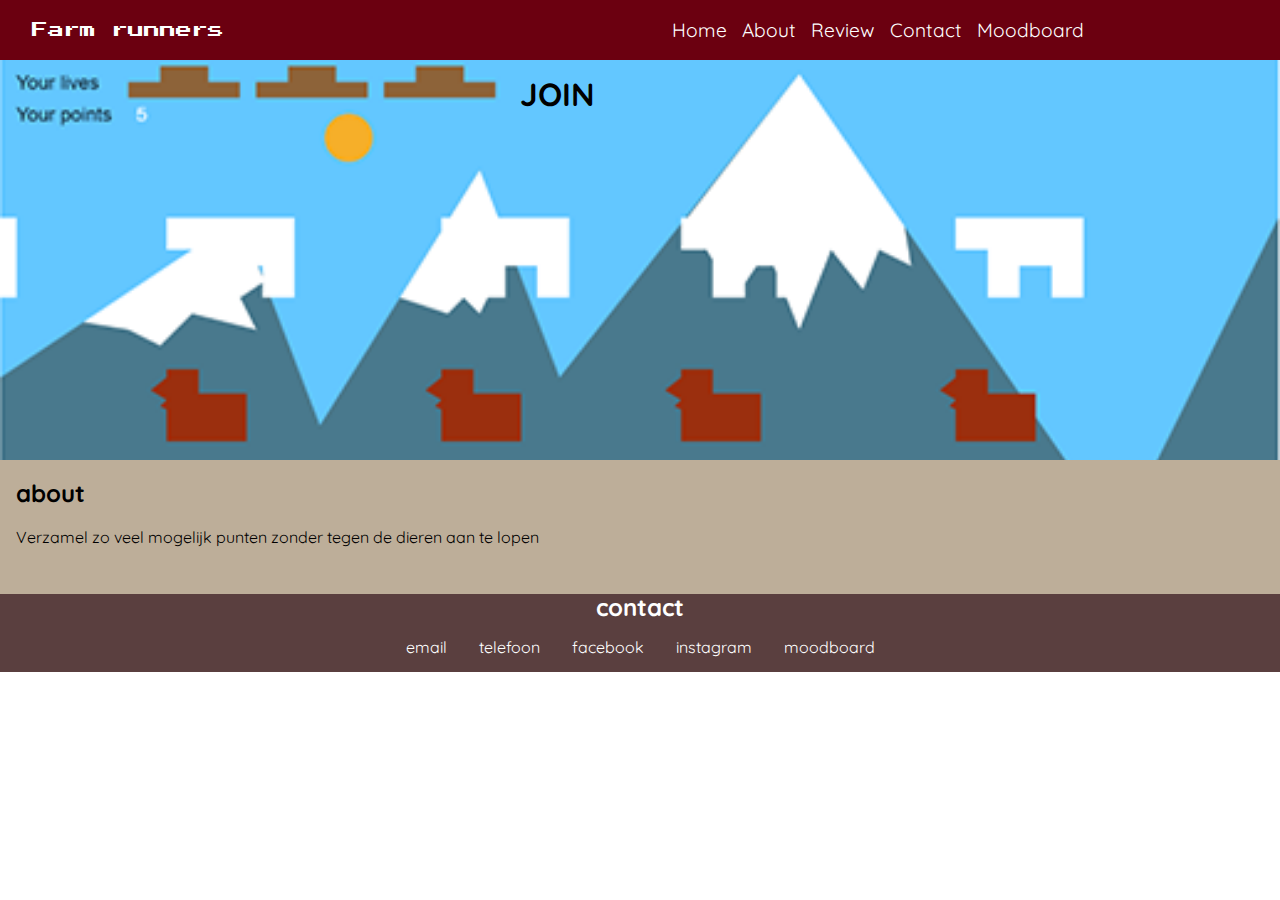
<file: index.html>
<!DOCTYPE html>
<html lang="en">
<head>
    <meta charset="UTF-8">
    <meta http-equiv="X-UA-Compatible" content="IE=edge">
    <meta name="viewport" content="width=device-width, initial-scale=1.0">
    <link rel="stylesheet" href="css/normalize.css">
    <link rel="stylesheet" href="css/style.css">
    <title>Farm Runners</title>
</head>
<body>
    <nav>
        <div class = "logo">Farm runners</div>
        <label for ="burger" id="hamburger">&equiv;</label>
            <input type="checkbox" id="burger">
        <div id="menu">
            
            <div class="group2">
                <a href="index.html">Home</a>
                <a href="about.html">About</a>
                <a href="review.html">Review</a>
                <a href="contact.html">Contact</a>
                <a href="moodboard.html">Moodboard</a>

            </div>
        </div>
    </nav>
    <div class="background">
        <header id="home">
            <h1 id="h1">
                <span class="words" id="word1">join</span>
                <span class="words" id="word2">the</span>
                <span class="words" id="word3">game</span>
            </h1>

        </header>
        <main>
            <section class="indexAbout">
                
                <h2>about</h2>
                <p>Verzamel zo veel mogelijk punten zonder tegen de dieren aan te lopen</p>
            </section>
        </main>
</div>
    <footer>
        <h2>contact</h2>
        <div class = "footerContent">
            <a class = "content" href="#">email</a>
            <a class = "content" href="#">telefoon</a>
            <a class = "content" href="#">facebook</a>
            <a class = "content" href="#">instagram</a>
            <a class = "content" href="#">moodboard</a>
        </div>
    </footer>

    <script src="libs/anime.min.js"></script>
    <script src="js/script3.js"></script>
    <script src="js/script4.js"></script>


</body>
</html>
</file>
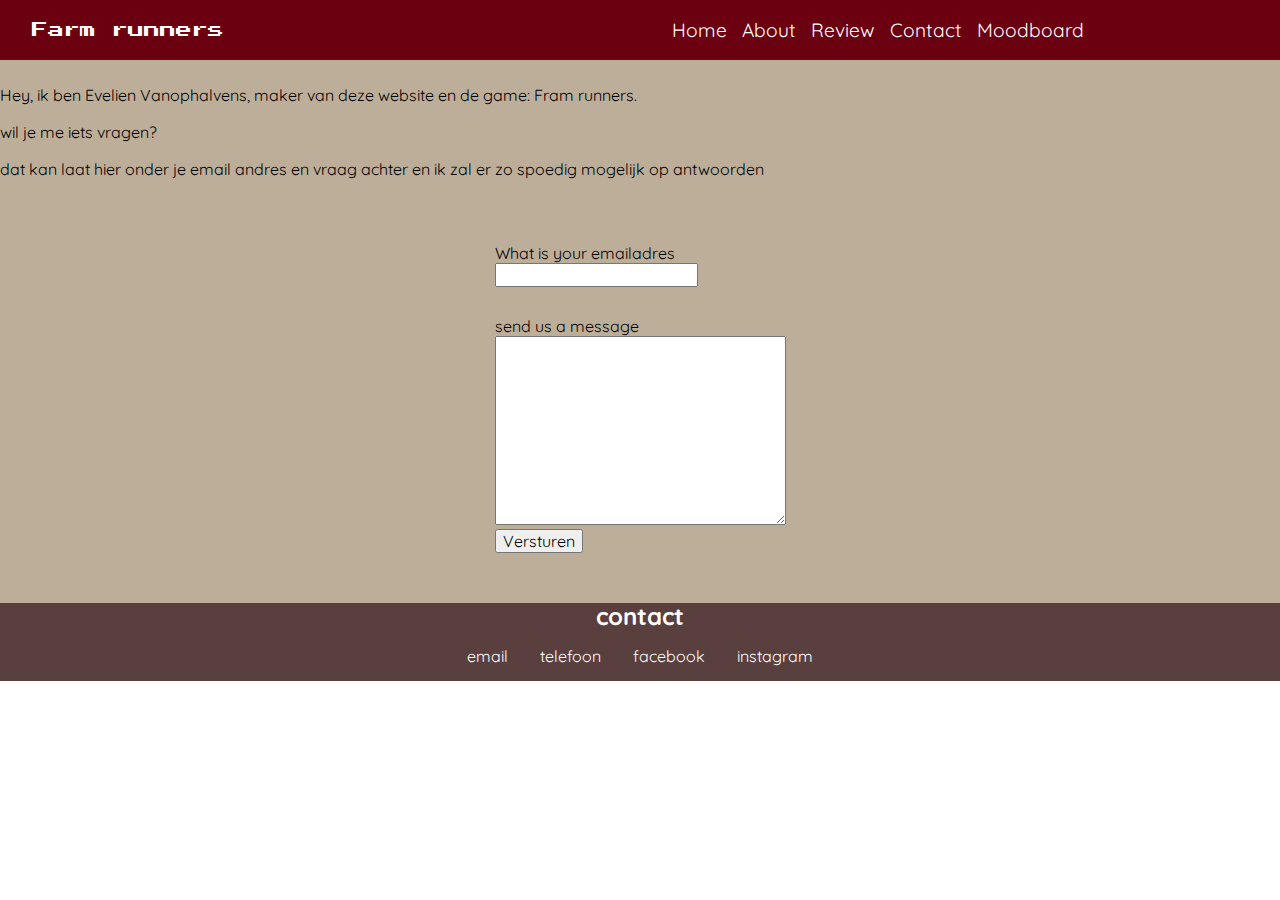
<file: contact.html>
<!DOCTYPE html>
<html lang="en">
<head>
    <meta charset="UTF-8">
    <meta http-equiv="X-UA-Compatible" content="IE=edge">
    <meta name="viewport" content="width=device-width, initial-scale=1.0">
    <link rel="stylesheet" href="css/normalize.css">
    <link rel="stylesheet" href="css/style.css">
    <title>Farm Runners</title>
</head>
<body>
    <nav>
        <div class = "logo">Farm runners</div>
        <label for ="burger" id="hamburger">&equiv;</label>
            <input type="checkbox" id="burger">
        <div id="menu">
            
            <div class="group2">
                <a href="index.html">Home</a>
                <a href="about.html">About</a>
                <a href="review.html">Review</a>
                <a href="contact.html">Contact</a>
                <a href="moodboard.html">Moodboard</a>

            </div>
        </div>
    </nav>
    <div class="background">
    <main>
        <section id="someInfo">
            <p>Hey, ik ben Evelien Vanophalvens, maker van deze website en de game: Fram runners. <br><br> wil je me iets vragen? <br><br> dat kan laat hier onder je email andres en vraag achter en ik zal er zo spoedig mogelijk op antwoorden</p>
        </section>
        <section id="mails_form">
            <div id="sendMail">
                <form action="#">
                <label for="adres">What is your emailadres</label>
                <input name="adres" id="adres">
                <label for="mail">send us a message</label>
                <textarea name="mail" id="mail" cols="30" rows="10"></textarea>
                <br>
                <input id="btnMail" type="submit" value="Versturen">
            </form>
        </div>
        </section>
    </main>
</div>
    <footer>
        <h2>contact</h2>
        <div class = "footerContent">
            <a class = "content" href="#">email</a>
            <a class = "content" href="#">telefoon</a>
            <a class = "content" href="#">facebook</a>
            <a class = "content" href="#">instagram</a>
            
        </div>
    </footer>

    <script src="js/script2.js"></script>
    <script src="libs/anime.min.js"></script>
    <script src="js/script4.js"></script>

</body>
</html>
</file>
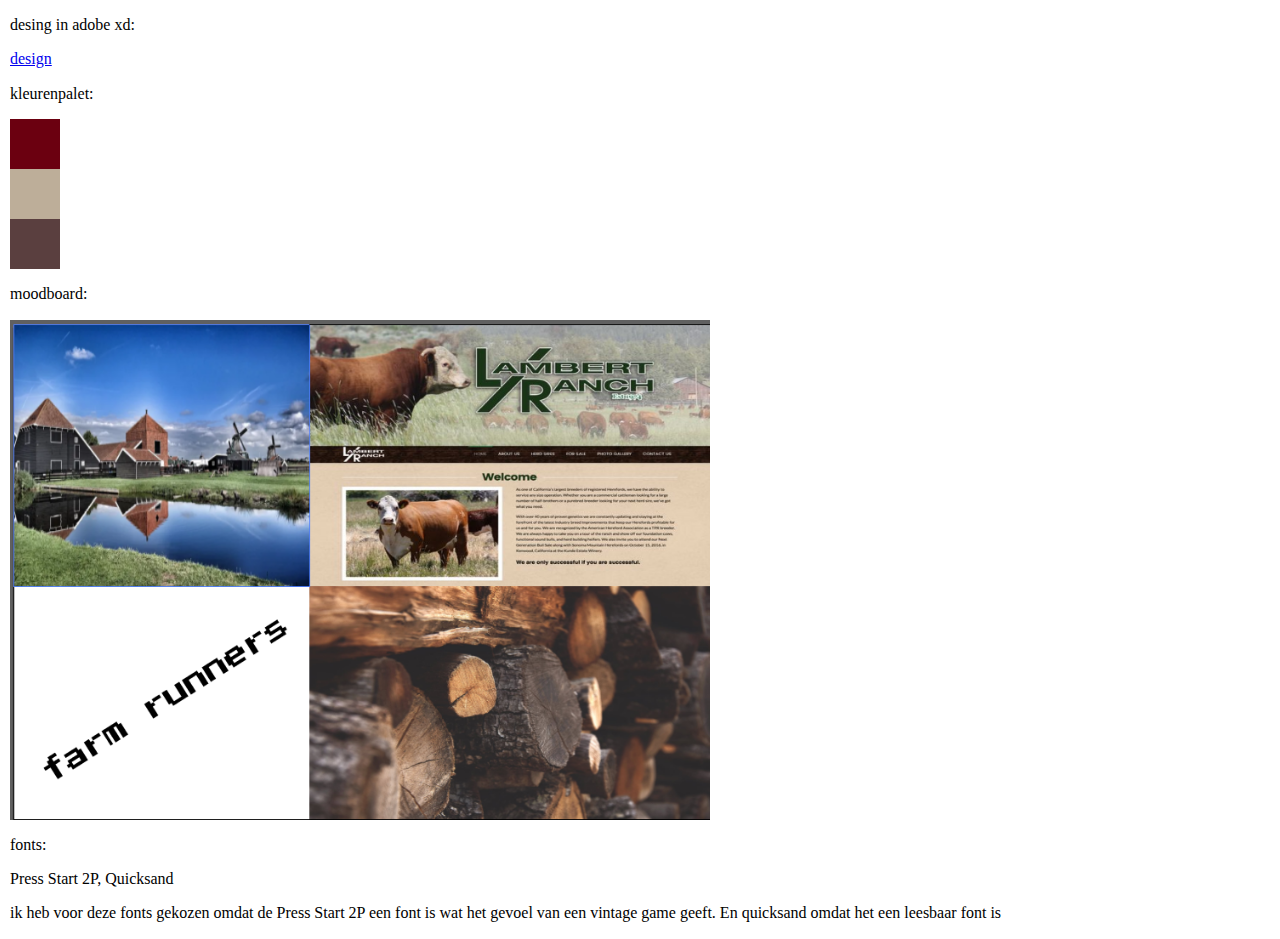
<file: moodboard.html>
<!DOCTYPE html>
<html lang="en">
<head>
    <meta charset="UTF-8">
    <meta http-equiv="X-UA-Compatible" content="IE=edge">
    <meta name="viewport" content="width=device-width, initial-scale=1.0">
    <link rel="stylesheet" href="css/normalize.css">
    <link rel="stylesheet" href="css/moodboardStyle.css">
    <title>Document</title>
</head>
<body>
    <p>desing in adobe xd:</p>
    <a href="https://xd.adobe.com/view/6707a08c-f1e8-4202-b4e1-9d9cdaf3aa03-3254/">design</a>
    <p>kleurenpalet:</p>
    <div id="kleur1"></div>
    <div id="kleur2"></div>
    <div id="kleur3"></div>
    <p>moodboard:</p>
    <div id="moodboard"></div>
    <p>fonts:</p>
    <p>Press Start 2P, Quicksand</p>
    <p>ik heb voor deze fonts gekozen omdat de Press Start 2P een font is wat het gevoel van een vintage game geeft. En quicksand omdat het een leesbaar font is</p>


</body>
</html>
</file>
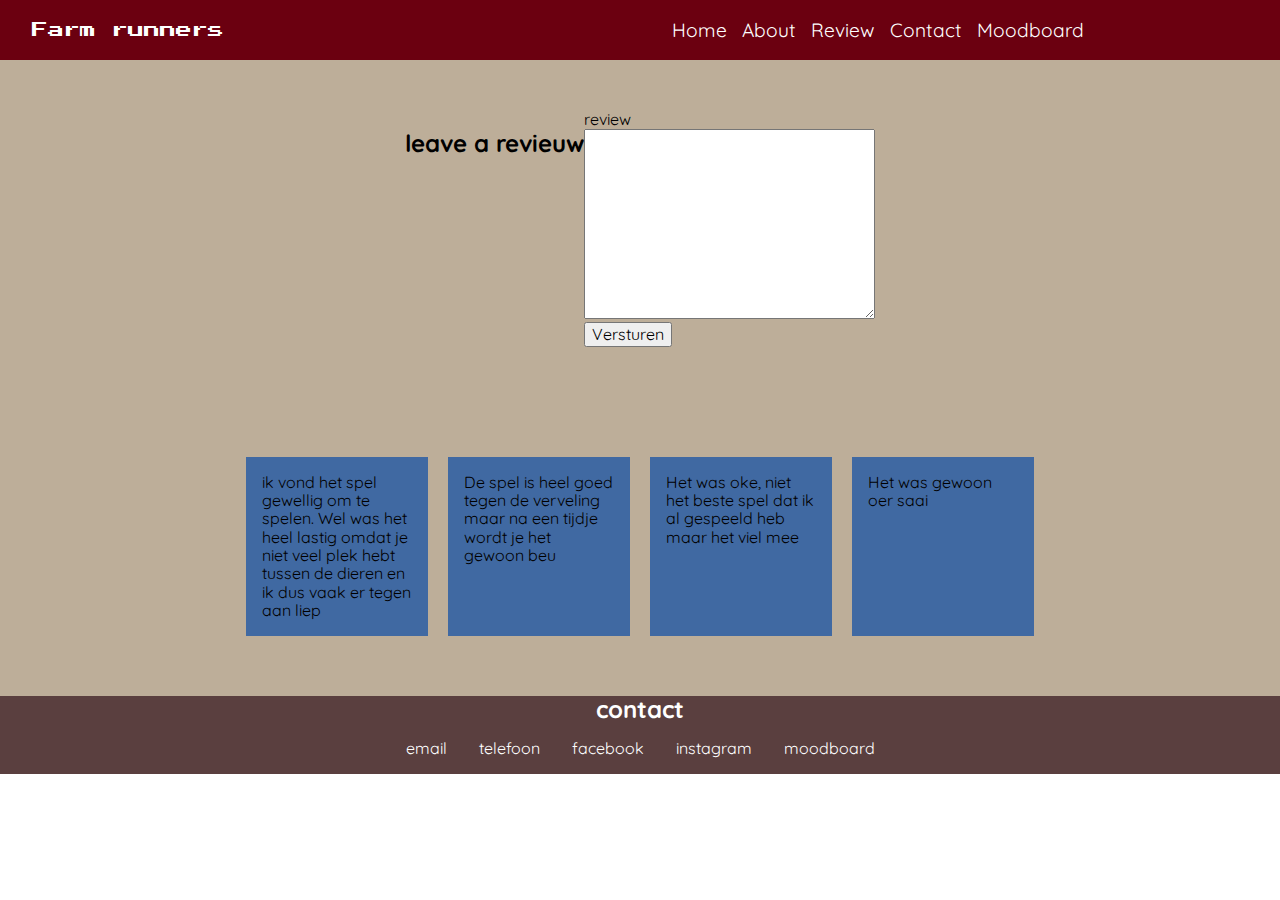
<file: review.html>
<!DOCTYPE html>
<html lang="en">
<head>
    <meta charset="UTF-8">
    <meta http-equiv="X-UA-Compatible" content="IE=edge">
    <meta name="viewport" content="width=device-width, initial-scale=1.0">
    <link rel="stylesheet" href="css/normalize.css">
    <link rel="stylesheet" href="css/style.css">
    <title>Farm Runners</title>
</head>
<body>
    <nav>
        <div class = "logo">Farm runners</div>
        <label for ="burger" id="hamburger">&equiv;</label>
            <input type="checkbox" id="burger">
        <div id="menu">
            <div class="group2">
                <a href="index.html">Home</a>
                <a href="about.html">About</a>
                <a href="review.html">Review</a>
                <a href="contact.html">Contact</a>
                <a href="moodboard.html">Moodboard</a>
            </div>
        </div>
    </nav>
    <div class="background">
    <main>
        <section id="ownReview">
            <h2>leave a revieuw</h2>
            <form action="#">
            <label for="leaveReview">review</label>
            <textarea name="leaveReview" id="leaveReview" cols="30" rows="10"></textarea>
            <br>
            <input id="btnReview" type="submit" value="Versturen">
        </form>
            
        </section>
        <section id="revieuw">
            <div class="revieuws">ik vond het spel gewellig om te spelen. Wel was het heel lastig omdat je niet veel plek hebt tussen de dieren en ik dus vaak er tegen aan liep</div>
            <div class="revieuws">De spel is heel goed tegen de verveling maar na een tijdje wordt je het gewoon beu</div>
            <div class="revieuws">Het was oke, niet het beste spel dat ik al gespeeld heb maar het viel mee</div>
            <div class="revieuws">Het was gewoon oer saai</div>
        </section>
    </main>
</div>
    <footer>
        <h2>contact</h2>
        <div class = "footerContent">
            <a class = "content" href="#">email</a>
            <a class = "content" href="#">telefoon</a>
            <a class = "content" href="#">facebook</a>
            <a class = "content" href="#">instagram</a>
            <a class = "content" href="#">moodboard</a>
        </div>
    </footer>

    <script src="libs/anime.min.js"></script>
    <script src="js/script4.js"></script>
    <script src="js/script.js"></script>
    

</body>
</html>
</file>
<file: css/style.css>
@import url('https://fonts.googleapis.com/css2?family=Press+Start+2P&display=swap');
@import url('https://fonts.googleapis.com/css2?family=Quicksand:wght@300&display=swap');
body{
    font-family: 'Quicksand', sans-serif;
}
a{
    text-decoration: none;
}
nav{
    background-color: #6B0010;
    display: flex;
    align-items: center;
    color: white;
}
nav .logo{
    font-family: 'Press Start 2P', cursive;
    padding: 1em;
    display: inline-block;
    
}


#menu #bladeren{
    display: inline-block;
    padding: 1em;
    color: black;
   
}
 #hamburger{
    font-size: 2em;
    color: black;
    cursor: pointer;
    margin-left: auto;
    margin-right: 1em;

}

#menu{
    position: absolute;
    background-color: white;
    width: 100%;
    transform: translateX(100%);
    transition: all ease-in;
    margin-top: 200px;
}

#burger{
    display:none;
}
#burger:checked ~ #menu{
    transform: translateX(80%);
}
#menu a{
    color: #595959;
    display: block;
    font-size: 0.9em;
    padding: 1em 0.4em;
    border-top: 1px solid #ccc;
}

#home{
    text-align: center;
    background-image: url(../img/fotoGame.png);
    background-repeat: no-repeat;
    background-size: cover;
    height: 400px;
}

#home h1{
    margin: 0;
    padding-top: 0.5em;
    text-transform: uppercase;
    font-size: 2em;
    display: inline-block;
}

#home h1 span{
    display: inline-block;
}

.background{
    background-color: #BDAE99;
}
.indexAbout{
    margin-left: 1em;
    padding-bottom: 2em;
    
}
#about{
    text-align: center;
}
#howToPlay{
    display: flex;
    justify-content: center;
    flex-wrap: wrap;
    text-align: left;

}
#aboutTitle{
    display: inline-block;
}

#info{
    min-width: 300px;
    max-width: 500px;
}

#someInfo{
    padding-top: 10px;
    display: flex;
}

#mails_form{
    display: flex;
    justify-content: center;
    padding: 50px;

}
#adres{
    display: inline-block;
    margin-bottom: 30px;
}
#mails_form label{
    display: block;
}
#mail{
    display: inline-block;

}

#gameVideo{
    width: 400px;
    

}

#ownReview{
    display: flex;
    justify-content: center;
    padding: 50px;

}
#ownReview label{
    display: block;

}


#question{
    display: flex;
    justify-content: center;
    padding: 50px;

}
#question label{
    display: block;

}

#revieuw{
    display: flex;
    flex-wrap: wrap;
    padding: 50px;
    justify-content: center;
}

#revieuw .revieuws{
    background-color: #4069A2;
    padding: 1em;
    margin: 10px;
    max-width: 150px;
}

footer{
    background-color:#5A3F3F ;
    text-align: center;
    bottom: 0;
    width: 100%;
    margin: 0;
    color: white;


}
footer h2{
    margin: 0;
}
.footerContent{
    display: flex;
    justify-content: center;

    
}
.footerContent a{
    padding: 1em;
    text-decoration: none;
    color: white;
    display: inline-block;

}

@media(min-width:750px){
    nav .logo{
        width: 100%;
    }

    #hamburger{
        display: none;
    }

    #menu{
        position:static;
        transform: translateX(0);
        display: flex;
        margin-top: 0px;
        background: none;

    }
    #menu .group2{
        display: flex;
    }
    nav{
        align-items: center;
        padding-left: 1em;
     }

    #menu a{
        border: none;
        color: white;
        font-size:larger;

    }
    #menu a:last-child{
        border: none;
    }

    #howToPlay{
        padding-top: 131.5px;
        padding-bottom: 131.5px;
    }

    #howToPlay #info{
        margin-right: 50px;
    }
}

@media(min-width:1000px){
    #gameVideo{
        width: 900px;
    }
}
</file>
<file: css/moodboardStyle.css>
body{
    margin-left: 10px;
}
#kleur1{
    background-color: #6b0010;
    width: 50px;
    height: 50px;
}
#kleur2{
    background-color: #bdae99;
    width: 50px;
    height: 50px;
}
#kleur3{
    background-color: #5a3f3f;
    width: 50px;
    height: 50px;
}
#moodboard{
    background-image: url(../img/moodboard.png);
    background-size: cover;
    width: 700px;
    height: 500px;
}
</file>
